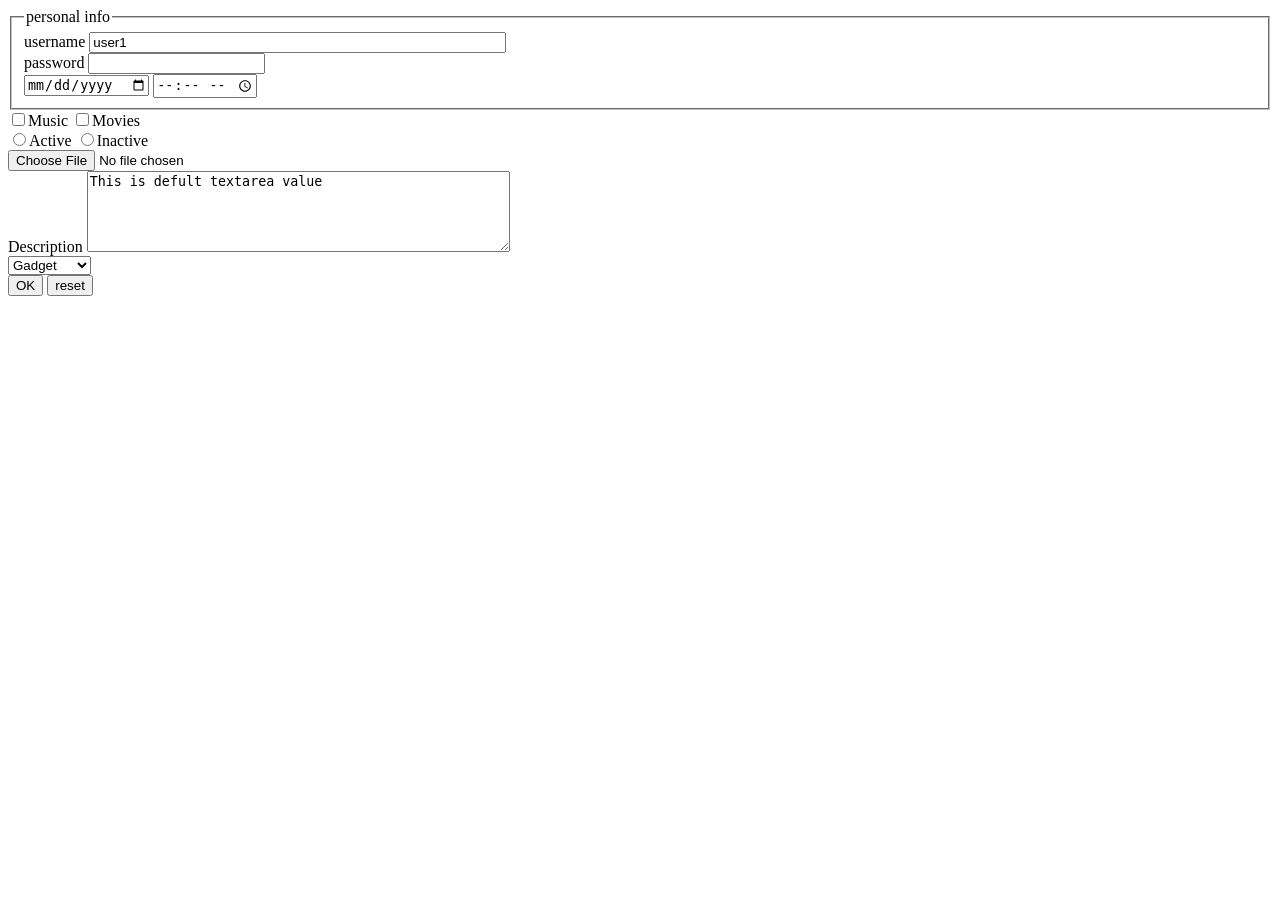
<file: form/index.html>
<!DOCTYPE html>
<head> 
    <title>classwork</title>

</head> 

<body> 
    <fieldset>
        <legend>personal info</legend>
        <div>
            <label for="text" >username</label>
            <input type="text" id="user" name="username" value="user1" size="50" maxlength="60"/>
        </div>

         <div>
            <label for="password">password</label>
            <input type="password" id="password" name="password"/>
        </div>

        <div>
            <input type="date" id="date" name="date"/>
            <input type="time" id="t" name="t">
        </div>

    </fieldset>
    

    <div>
        <input type="checkbox" id="c1" name="bobbies[]" value="Music">Music
        <input type="checkbox" id="c2" name="bobbies[]" value="Movies">Movies
    </div>

    <div>
        <input type="radio" id="r1" name="status" value="Active"/>Active
        <input type="radio" id="r2" name="status" value="Inactive"/>Inactive
    </div>

    <div>
        <input type="file" id="f" name="f">
    </div>

    <div>
        <label for="desc">Description</label>
        <textarea name="desc" id="desc" rows="5" cols="50">This is defult textarea value</textarea>
    </div>

    <div>
        <select id="category" name="category">
            <option value="-1"></option>
            <option value="0">Stationary</option>
            <option value="1" selected>Gadget</option>
        </select>
    </div>

    <div>
        <input type="submit" id="submit" name="submit" value="OK">
        <input type="reset" id="re" name="re" value="reset">
    </div>
</body> 

</html>
</file>
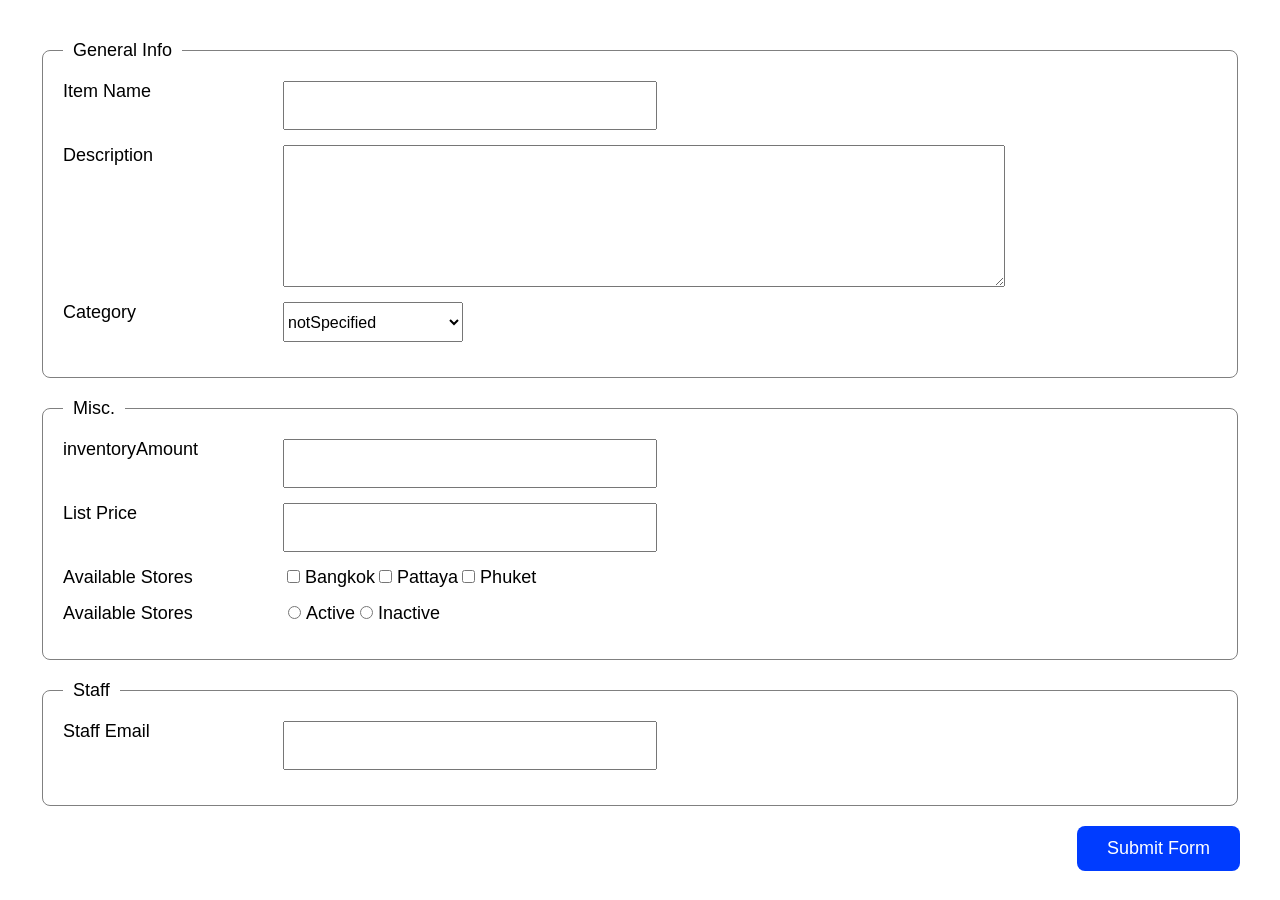
<file: form/FormRender.html>
<!DOCTYPE html>
<head> 
    <title>Assignment01FormRender</title>
    <link rel="stylesheet" href="FormRender.css">
</head> 

<body> 
    <fieldset>
        <legend>General Info</legend>
        <div>
            <label for="text" >Item Name</label>
            <input type="text" id="itemName" name="itemName" value="" size="50" maxlength="60"/>
        </div>

         <div>
            <label for="desc">Description</label>
            <textarea name="desc" id="itemDescription" rows="5" cols="50"></textarea>
        </div>

        <div>
            <label for="category">Category</label>
            <select id="category" name="category">
                <option value="-1"></option>
                <option value="0" selected>notSpecified</option>
                <option value="1">consumption</option>
                <option value="2">household</option>
                <option value="3">electronic</option>
                <option value="4">gadget</option>
            </select>
        </div>
    </fieldset>
    
    <fieldset>
        <legend>Misc.</legend>
        <div>
            <label for="text" >inventoryAmount</label>
            <input type="text" id="inventoryAmount" name="inventoryAmount" value="" size="50" maxlength="60"/>
        </div>

        <div>
            <label for="text" >List Price</label>
            <input type="text" id="listPrice" name="listPrice" value="" size="50" maxlength="60"/>
        </div>

        <div>
            <label for="checkbox">Available Stores</label>
            <input type="checkbox" id="c1" name="availableStore[]" value="Bangkok">Bangkok
            <input type="checkbox" id="c2" name="availableStore[]" value="Pattaya">Pattaya
            <input type="checkbox" id="c3" name="availableStore[]" value="Phuket">Phuket
        </div>

        <div>
            <label for="radio">Available Stores</label>
            <input type="radio" id="r1" name="status" value="Active"/>Active
            <input type="radio" id="r2" name="status" value="Inactive"/>Inactive
        </div>
    </fieldset>

    <fieldset>
        <legend>Staff</legend>
        <div>
            <label for="email">Staff Email</label>
            <input type="email" id="email" name="email">
        </div>
    </fieldset>
    
    <form action="form_submit.html" method="post">
        <input type="submit" id="submit" name="submit" value="Submit Form">
    </form>

</body> 

</html>
</file>
<file: form/FormRender.css>
/* 整个网页 */
body{
    font-family: Arial, Helvetica, sans-serif;
    margin:40px;
    font-size:18px;
}

/* 每个区块 */
fieldset{
    border:1px solid gray;
    border-radius:8px;
    margin-bottom:20px;
    padding:20px;
}

/* 标题 */
legend{
    font-size:18px;
    padding:0 10px;
}

/* 每一行 */
div{
    display:flex;
    align-items:flex-start;
    margin-bottom:15px;
}

/* 左边标签 */
label{
    width:220px;
}

/* 文字输入框 */
input[type=text],
input[type=email]{
    width:350px;
    height:35px;
    padding:5px 10px;
    font-size:16px;
}

/* 多行输入框 */
textarea{
    width:700px;
    height:120px;
    resize:vertical;
    padding:10px;
    font-size:16px;
}

/* 下拉选单 */
select{
    width:180px;
    height:40px;
    font-size:16px;
}

/* checkbox、radio */
input[type=checkbox],
input[type=radio]{
    margin-right:5px;
}

input[type=checkbox] + label,
input[type=radio] + label{
    margin-right:15px;
}

/* Submit按钮 */
input[type=submit]{
    float:right;
    background:#003cff;
    color:white;
    border:none;
    border-radius:8px;
    padding:12px 30px;
    font-size:18px;
    cursor:pointer;
}

input[type=submit]:hover{
    background:#0028b8;
}
</file>
